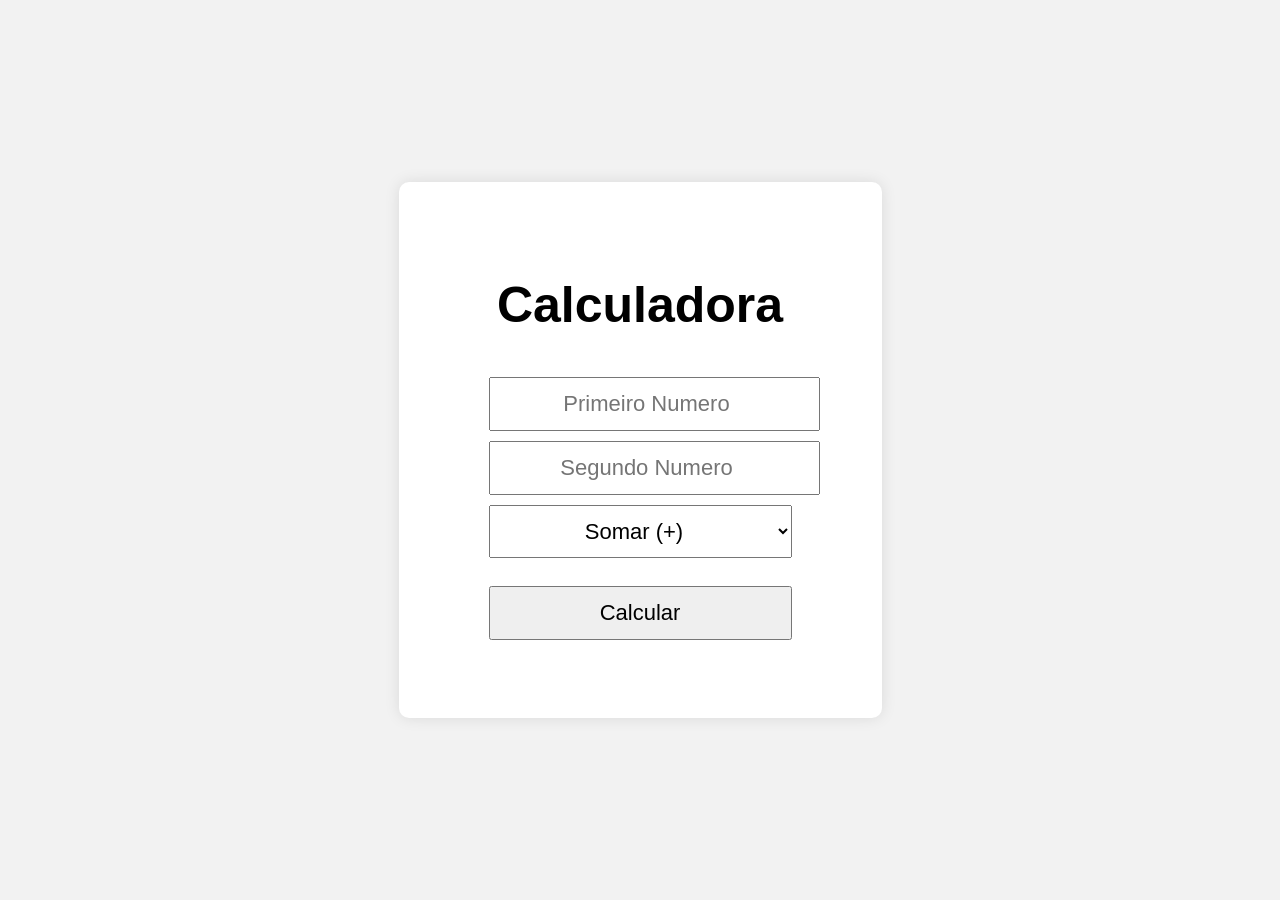
<file: index.html>
<!DOCTYPE html>
<html lang="en">
<head>
    <meta charset="UTF-8">
    <meta name="viewport" content="width=device-width, initial-scale=1.0">
    <link rel="stylesheet" href="style.css">
    <title>Calculadora</title>
</head>
<body>
    <div class="container">
        <h1>Calculadora</h1>

        <input type="number" id="valor1" placeholder="Primeiro Numero">
        <br>
        <input type="number" id="valor2" placeholder="Segundo Numero">
        <br>


        <select id="operacao">
            <option value="+">Somar (+)</option>
            <option value="-">Subtrair (-)</option>
            <option value="*">Multiplicar (x)</option>
            <option value="/">Dividir (÷)</option>
        </select>
        <br><br>

        <button onclick="calcular()">Calcular</button><br><br>

        <div id="resultado"></div>

    </div>

    <script>
        function calcular(){
            const valor1 = parseFloat(document.getElementById("valor1").value);
            const valor2 = parseFloat(document.getElementById("valor2").value);
            const operacao = document.getElementById("operacao").value;
            let resultado;

            if(isNaN(valor1) || isNaN(valor2)) { //se valor1 e valor2 não forem números{}
                document.getElementById("resultado").textcontent = "Por favor, insira dois números válidos.";
                return;
            }

            switch (operacao){
                case "+":
                    resultado = valor1 + valor2;
                    break;
                case "-":
                    resultado = valor1 - valor2;
                    break;
                case "*":
                    resultado = valor1 * valor2;
                    break;
                case "/":
                    if (valor2 === 0) {
                        document.getElementById("resultado").textContent = "Não é possivel dividir por zero!";
                        return;
                    }
                    resultado = valor1 / valor2;
                    break;
            }

            document.getElementById("resultado").textContent = `Resultado: ${resultado}`;
        }
    </script>
</body>
</html>
</file>
<file: style.css>
body {
    font-family: Arial, sans-serif;
    background-color: #f2f2f2;

    display: flex;
    justify-content: center; /* horizontal */
    align-items: center;     /* vertical */

    height: 100vh;
    margin: 0;
}

.container {
    background: white;
    padding: 60px 90px;
    border-radius: 10px;
    box-shadow: 0 0 15px rgba(0,0,0,0.1);
    text-align: center;
}

h1 {
    font-size: 50px;
}

input,
select,
button {
    font-size: 22px;
    padding: 12px;
    width: 100%;
    margin-top: 10px;
    text-align: center;
}

button {
    cursor: pointer;
}

#resultado {
    font-size: 28px;
    font-weight: bold;
}
</file>
